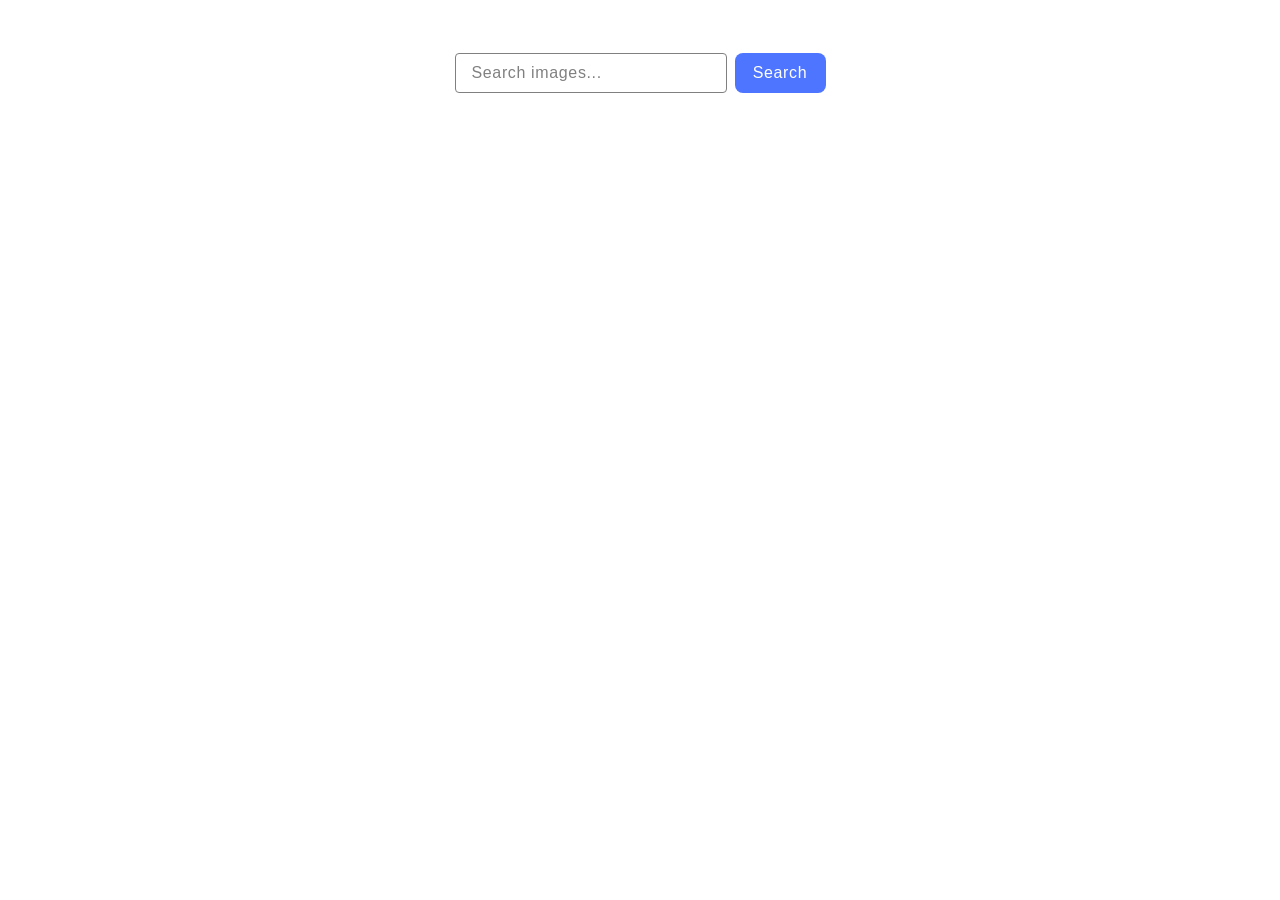
<file: src/index.html>
<!DOCTYPE html>
<html lang="en">
  <head>
    <meta charset="UTF-8" />
    <link rel="icon" type="image/svg+xml" href="/favicon.svg" />
    <meta name="viewport" content="width=device-width, initial-scale=1.0" />
    <title>Homework 12</title>
    <link rel="stylesheet" href="./css/styles.css" />
  </head>
  <body>
    <div class="container">
      <form class="form">
        <input
          type="text"
          name="image"
          class="user-input"
          placeholder="Search images..."
        />
        <button type="submit" class="form-button">Search</button>
      </form>
      <ul class="gallery"></ul>
      <button type="button" class="form-button load-btn hidden">
        Load more
      </button>
      <span class="loader hidden"></span>
    </div>

    <script type="module" src="./main.js"></script>
  </body>
</html>
</file>
<file: src/css/styles.css>
@import url('./index.css');
@import url('./gallery.css');
@import url('./loader.css');
</file>
